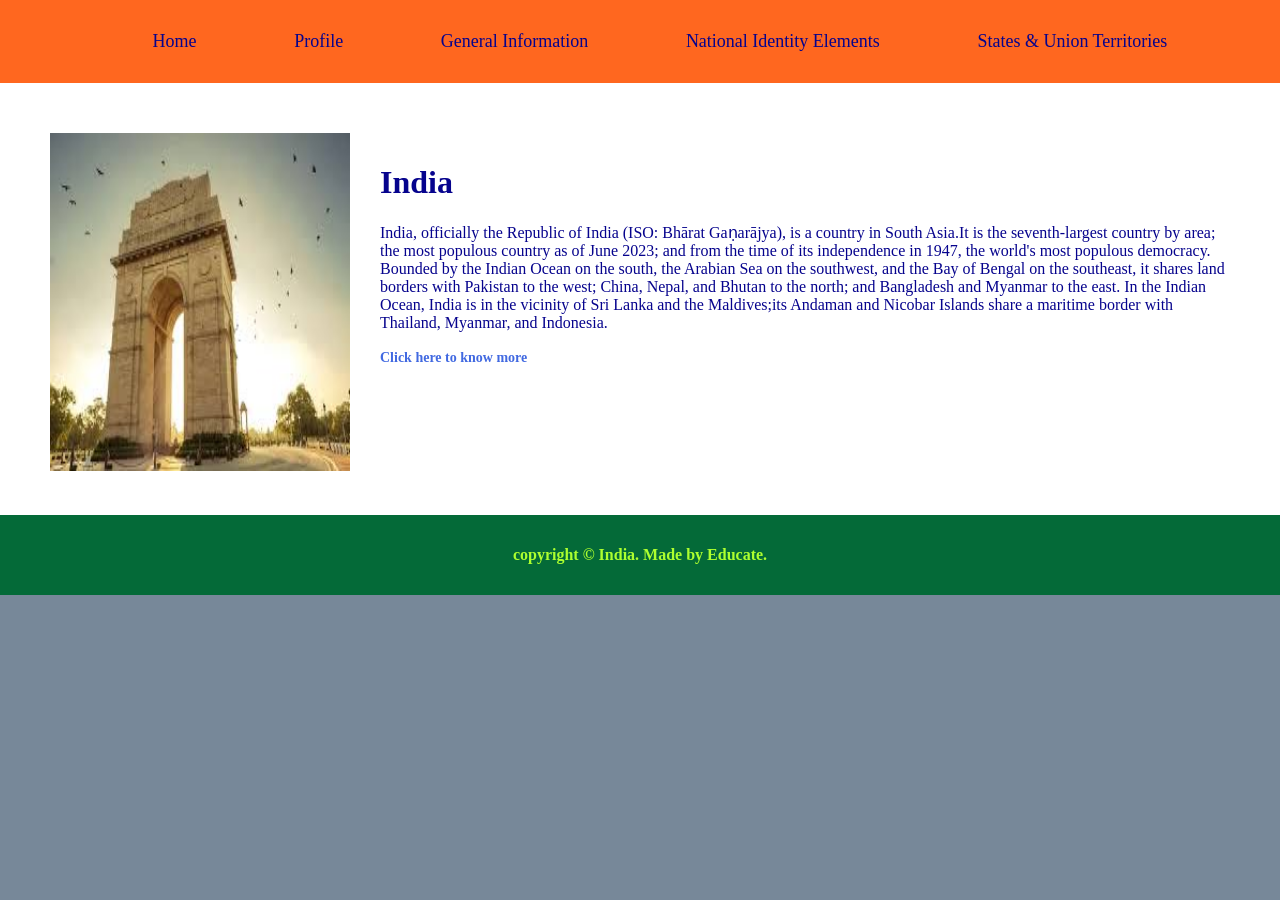
<file: index.html>
<!DOCTYPE html>
<html>
<head>
	<meta charset="utf-8">
	<meta name="viewport" content="width=device-width, initial-scale=1">
	<title>Indian Portal | Home</title>
	<link rel="stylesheet" type="text/css" href="my css.css">
</head>
<body>
	<header>
		<nav>
			<ul>
				<li><a href="index.html">Home</a></li>
				<li><a href="profile.html">Profile</a></li>
				<li><a href="general information.html">General Information</a></li>
				<li><a href="national_identity_elements.html">National Identity Elements</a></li>
				<li><a href="states & union territories.html">States & Union Territories</a></li>
			</ul>
		</nav>
	</header>

	<main>
		<div class="row">
			<div class="column1">
				<img src="india gate.jpg" height="338px" width="300px">
			</div>
			<div class="column2">
				<h1>India</h1>

				<p>
					India, officially the Republic of India (ISO: Bhārat Gaṇarājya), is a country in South Asia.It is the seventh-largest country by area; the most populous country as of June 2023; and from the time of its independence in 1947, the world's most populous democracy. Bounded by the Indian Ocean on the south, the Arabian Sea on the southwest, and the Bay of Bengal on the southeast, it shares land borders with Pakistan to the west; China, Nepal, and Bhutan to the north; and Bangladesh and Myanmar to the east. In the Indian Ocean, India is in the vicinity of Sri Lanka and the Maldives;its Andaman and Nicobar Islands share a maritime border with Thailand, Myanmar, and Indonesia.			
				</p>
				<a href="profile.html"><strong>Click here to know more</strong></a>
				
			</div>
		</div>
	</main>

	<footer>
		<p id="footer_paragraph">copyright &copy; India. Made by Educate.</p>
	</footer>

</body>
</html>
</file>
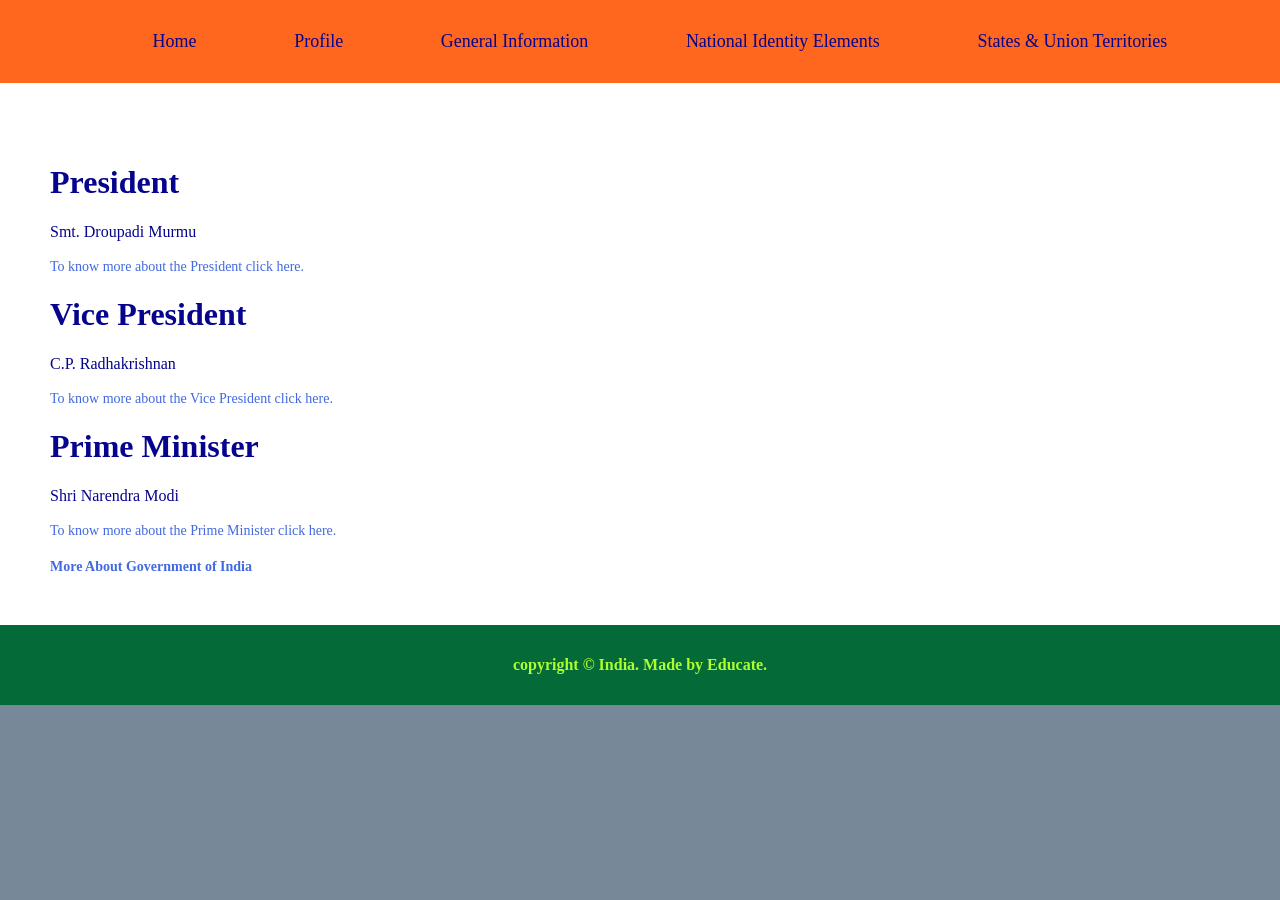
<file: general information.html>
<!DOCTYPE html>
<html>
<head>
	<meta charset="utf-8">
	<meta name="viewport" content="width=device-width, initial-scale=1">
	<title>Indian Portal | Home</title>
	<link rel="stylesheet" type="text/css" href="my css.css">
</head>
<body>
	<header>
		<nav>
			<ul>
				
				<li><a href="index.html">Home</a></li>
				<li><a href="profile.html">Profile</a></li>
				<li><a href="general information.html">General Information</a></li>
				<li><a href="national_identity_elements.html">National Identity Elements</a></li>
				<li><a href="states & union Territories.html">States & Union Territories</a></li>
			</ul>
		</nav>
	</header>
	<main>
		<div class="row">
			<div class="column2">
				<h1>President</h1>
            		<p>Smt. Droupadi Murmu</p>
            		<a href="https://presidentofindia.nic.in/" target="_blank">
                	To know more about the President click here.
            		</a>

            		<h1>Vice President</h1>
            		<p>C.P. Radhakrishnan</p>
            		<a href="https://vicepresidentofindia.nic.in/" target="_blank">
                	To know more about the Vice President click here.
            		</a>

            		<h1>Prime Minister</h1>
            		<p>Shri Narendra Modi</p>
            		<a href="https://www.pmindia.gov.in/en/pms-profile/" target="_blank">
                	To know more about the Prime Minister click here.
            		</a>

            		<a href="https://www.india.gov.in/my-government/whos-who" target="_blank">
                	<br><br><strong>More About Government of India</strong>
            		</a>
			</div>
		</div>
	</main>
	<footer>
		<p id="footer_paragraph">copyright &copy; India. Made by Educate.</p>
	</footer>

</body>
</html>
</file>
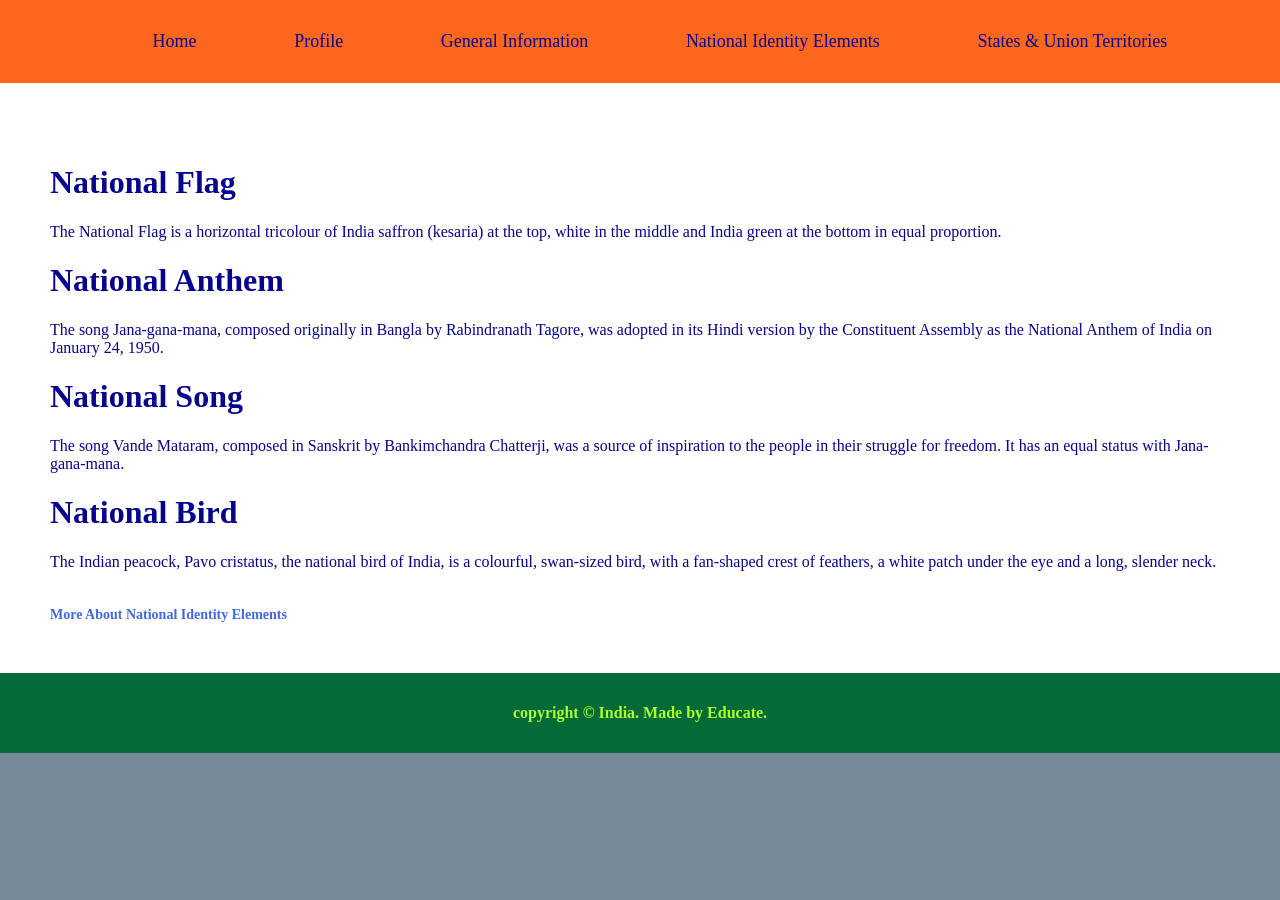
<file: national_identity_elements.html>
<!DOCTYPE html>
<html>
<head>
	<meta charset="utf-8">
	<meta name="viewport" content="width=device-width, initial-scale=1">
	<title>Indian Portal | Home</title>
	<link rel="stylesheet" type="text/css" href="my css.css">
</head>
<body>
	<header>
		<nav>
			<ul>
				
				<li><a href="index.html">Home</a></li>
				<li><a href="profile.html">Profile</a></li>
				<li><a href="general information.html">General Information</a></li>
				<li><a href="national_identity_elements.html">National Identity Elements</a></li>
				<li><a href="states & union Territories.html">States & Union Territories</a></li>
			</ul>
		</nav>
	</header>
		<main>
			<div class="row">
				<div class="column2">
					<h1>National Flag</h1>
            	<p>The National Flag is a horizontal tricolour of India saffron (kesaria) at the top, white in the middle and India green at the bottom in equal proportion.</p>

            	<h1>National Anthem</h1>
            	<p>The song Jana-gana-mana, composed originally in Bangla by Rabindranath Tagore, was adopted in its Hindi version by the Constituent Assembly as the National Anthem of India on January 24, 1950.</p>

            	<h1>National Song</h1>
            	<p>The song Vande Mataram, composed in Sanskrit by Bankimchandra Chatterji, was a source of inspiration to the people in their struggle for freedom. It has an equal status with Jana-gana-mana.</p>

            	<h1>National Bird</h1>
            	<p>The Indian peacock, Pavo cristatus, the national bird of India, is a colourful, swan-sized bird, with a fan-shaped crest of feathers, a white patch under the eye and a long, slender neck.</p>
            	<br>

            	<a href="https://knowindia.india.gov.in/national-identity-elements/" style="color:royalblue;" target="_blank"><strong>More About National Identity Elements</strong></a>
				</div>
			</div>
		</main>
		<footer>
		<p id="footer_paragraph">copyright &copy; India. Made by Educate.</p>
	</footer>

</body>
</html>
</file>
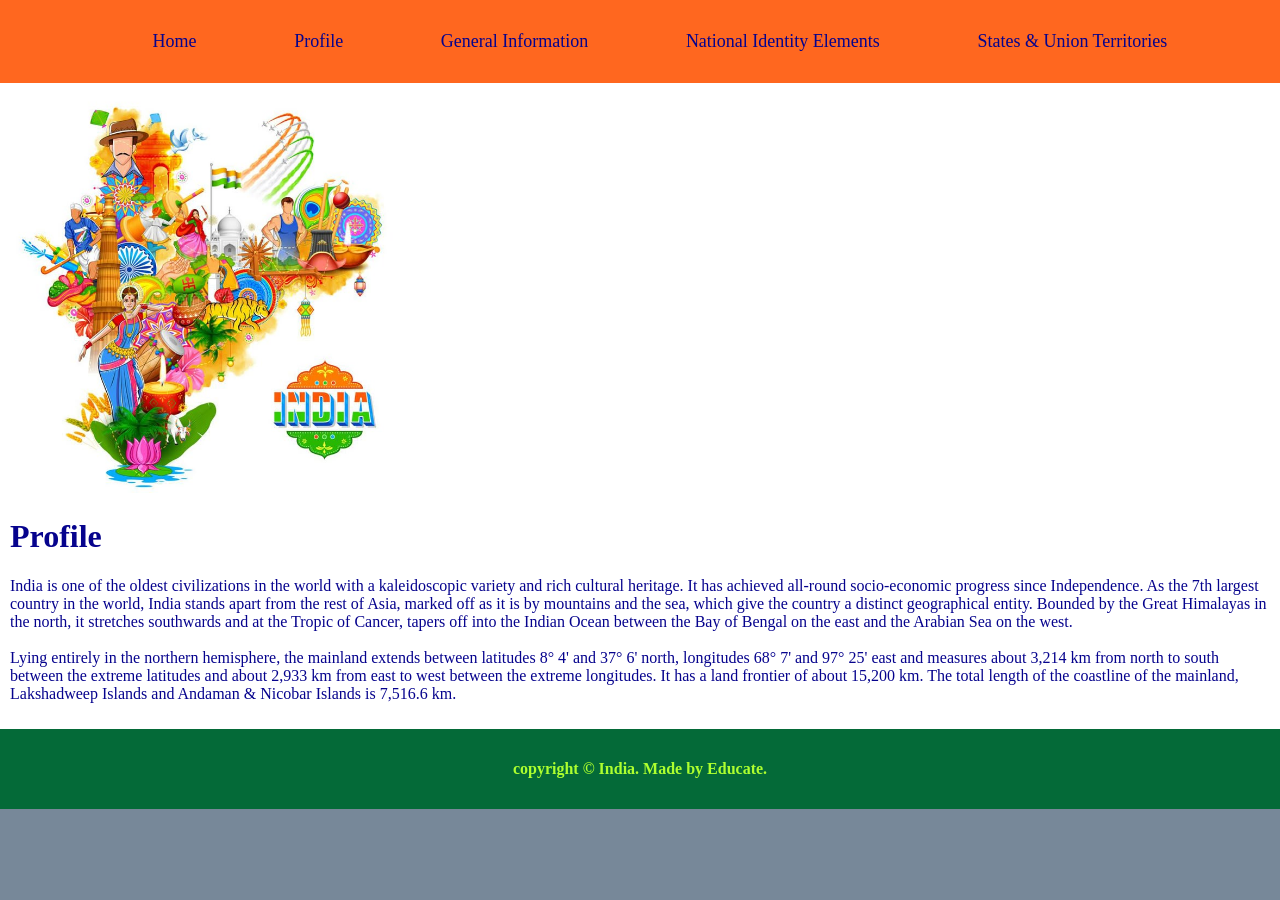
<file: profile.html>
<!DOCTYPE html>
<html>
<head>
	<meta charset="utf-8">
	<meta name="viewport" content="width=device-width, initial-scale=1">
	<title>Indian Portal | Home</title>
	<link rel="stylesheet" type="text/css" href="my css.css">
</head>
<body>
	<header>
		<nav>
			<ul>
				
				<li><a href="index.html">Home</a></li>
				<li><a href="profile.html">Profile</a></li>
				<li><a href="general information.html">General Information</a></li>
				<li><a href="national_identity_elements.html">National Identity Elements</a></li>
				<li><a href="states & union Territories.html">States & Union Territories</a></li>
			</ul>
		</nav>
	</header>

	<main>
		<div>
			<div>
				<img src="indianculture.jpg" height="400px" width="400px">
			</div>
	

                	<h1>Profile</h1>
      				<p>India is one of the oldest civilizations in the world with a kaleidoscopic variety and rich cultural heritage. It has achieved all-round socio-economic progress since Independence. As the 7th largest country in the world, India stands apart from the rest of Asia, marked off as it is by mountains and the sea, which give the country a distinct geographical entity. Bounded by the Great Himalayas in the north, it stretches southwards and at the Tropic of Cancer, tapers off into the Indian Ocean between the Bay of Bengal on the east and the Arabian Sea on the west.
      				<br><br>
      				Lying entirely in the northern hemisphere, the mainland extends between latitudes 8° 4' and 37° 6' north, longitudes 68° 7' and 97° 25' east and measures about 3,214 km from north to south between the extreme latitudes and about 2,933 km from east to west between the extreme longitudes. It has a land frontier of about 15,200 km. The total length of the coastline of the mainland, Lakshadweep Islands and Andaman & Nicobar Islands is 7,516.6 km.</p>

      	</div>
      </main>
      <footer>
		<p id="footer_paragraph">copyright &copy; India. Made by Educate.</p>
	</footer>
</body>
</html>
</file>
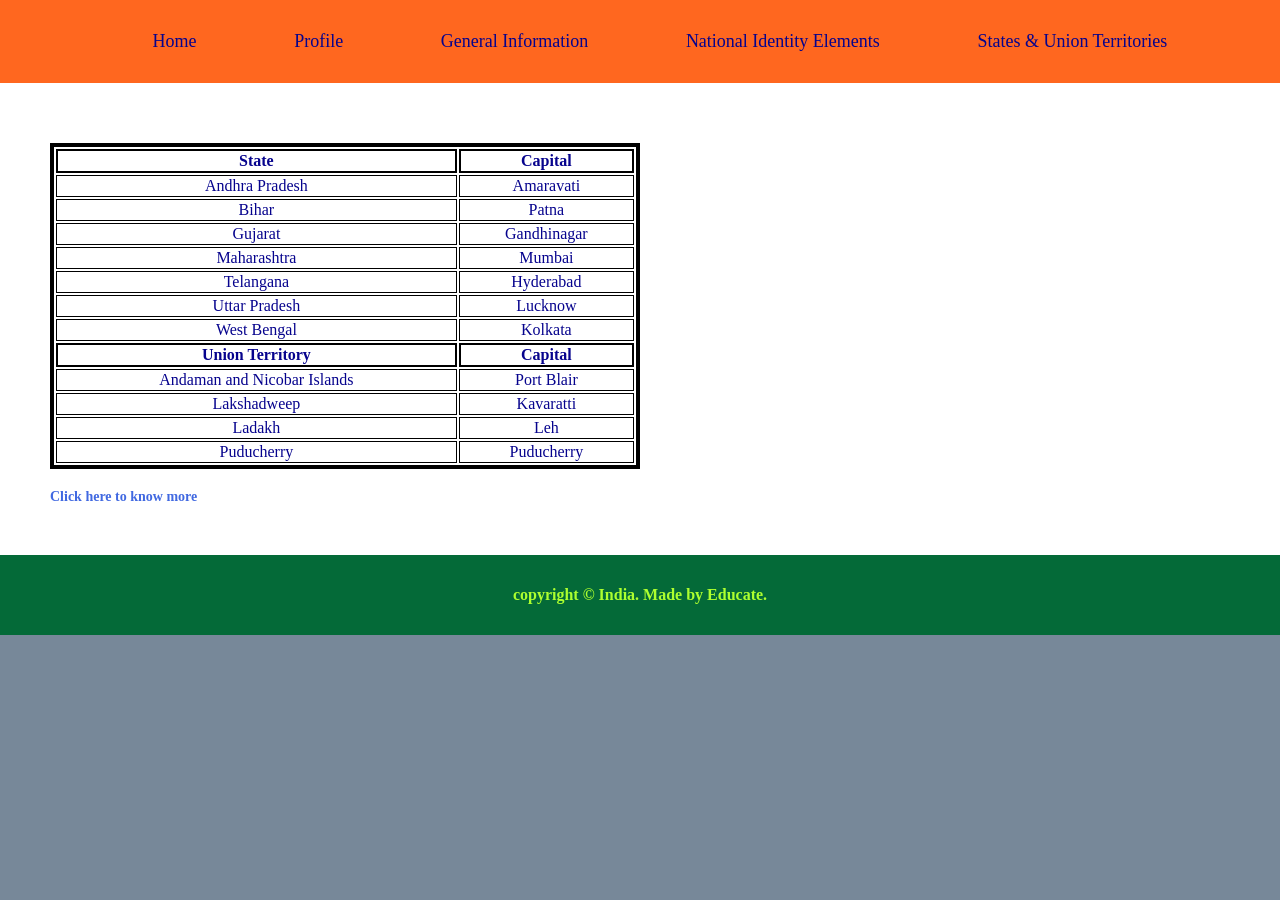
<file: states & union territories.html>
<!DOCTYPE html>
<html>
<head>
	<meta charset="utf-8">
	<meta name="viewport" content="width=device-width, initial-scale=1">
	<title>Indian Portal | Home</title>
	<link rel="stylesheet" type="text/css" href="my css.css">
</head>
<body>
	<header>
		<nav>
			<ul>
				
				<li><a href="index.html">Home</a></li>
				<li><a href="profile.html">Profile</a></li>
				<li><a href="general information.html">General Information</a></li>
				<li><a href="national_identity_elements.html">National Identity Elements</a></li>
				<li><a href="states & union Territories.html">States & Union Territories</a></li>
			</ul>
		</nav>
	</header>
		<main>
			<div class="row">
				<div class="column2">
					<table>
                		<!-- States -->
                		<tr>
                    	<th>State</th>
                    	<th>Capital</th>
                		</tr>
                		<tr>
                    	<td>Andhra Pradesh</td>
                    	<td>Amaravati</td>
                		</tr>
                		<tr>
                    	<td>Bihar</td>
                    	<td>Patna</td>
                		</tr>
                		<tr>
                    	<td>Gujarat</td>
                    	<td>Gandhinagar</td>
                		</tr>
                		<tr>
                    	<td>Maharashtra</td>
                    	<td>Mumbai</td>
                		</tr>
                		<tr>
                    	<td>Telangana</td>
                    	<td>Hyderabad</td>
                		</tr>
                		<tr>
                    	<td>Uttar Pradesh</td>
                    	<td>Lucknow</td>
                		</tr>
                		<tr>
                    	<td>West Bengal</td>
                    	<td>Kolkata</td>
                		</tr>

                		<!-- Union Territories -->
                		<tr>
                    	<th>Union Territory</th>
                    	<th>Capital</th>
                		</tr>
                		<tr>
                    	<td>Andaman and Nicobar Islands</td>
                    	<td>Port Blair</td>
                		</tr>
                		<tr>
                    	<td>Lakshadweep</td>
                    	<td>Kavaratti</td>
                		</tr>
                		<tr>
                    	<td>Ladakh</td>
                    	<td>Leh</td>
                		</tr>
                		<tr>
                    	<td>Puducherry</td>
                    	<td>Puducherry</td>
                		</tr>
            		</table><br>

            		<a href="https://knowindia.india.gov.in/states-uts/" target="_blank">
                	<strong>Click here to know more</strong></a>
				</div>
			</div>
		</main>
		<footer>
		<p id="footer_paragraph">copyright &copy; India. Made by Educate.</p>
	</footer>
</body>
</html>
</file>
<file: my css.css>
body{
	margin:0;
	padding:0;
	background-color: lightslategrey;
}
header
{
	padding: 15px;
	background-color: #FF671F ;
}
nav ul{
	display: flex;
	justify-content: space-evenly;
}
nav ul li{
	list-style: none;
}
nav ul li a{
	color: #06038D;
	text-decoration: none;
	font-size: 18px;
}
footer{
	padding: 15px;
	margin-bottom: 0px;
	background: #046A38;
}
#footer_paragraph{
	text-align: center;
	font-weight: 700;
	color: greenyellow;
}
a{
	color: royalblue;
	text-decoration: none;
	font-size: 14px;
	position: relative;
}
main{
	color: #06038D;
	padding: 10px;
	background-color: white;
}
.row{
	display: flex;
	flex-wrap: nowrap;
	padding: 20px;
	margin-top: 10px;
}
.column1{
	flex-basis: 40%;
	margin-left: 10px;
	padding: 10px;
}
.column2{
	flex-basis: 120%;
	padding: 20px;
}
table{
	border: 4px solid black;
	width: 50%;
	text-align: center;
}
th{
	border: 2px solid black;
}
td{
	border: 1px solid black;
}
</file>
